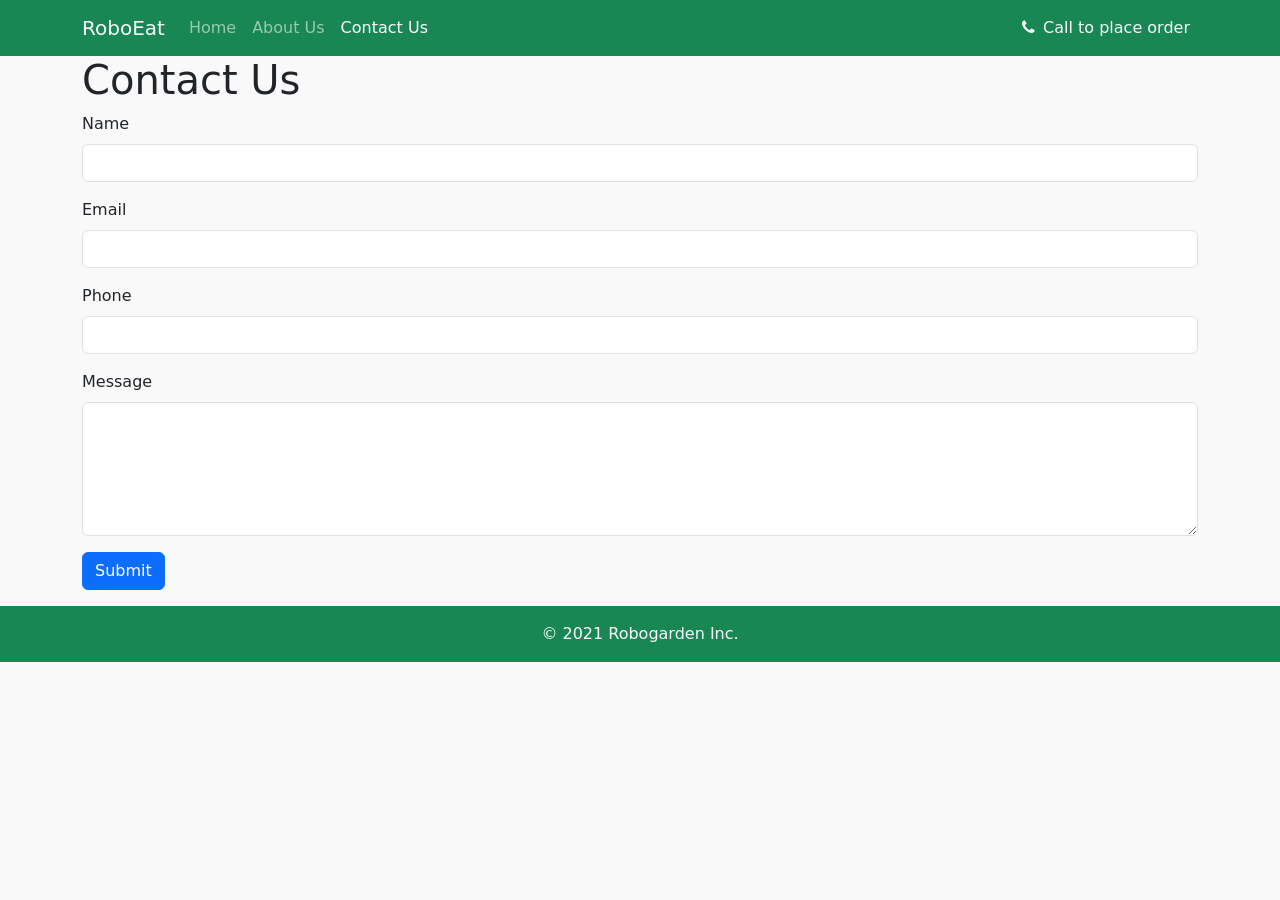
<file: contact.html>
<!DOCTYPE html>
<html lang="en">

<head>
 <meta charset="UTF-8">
 <meta http-equiv="X-UA-Compatible" content="IE=edge">
 <meta name="viewport" content="width=device-width, initial-scale=1.0">
 <title>Contact Us</title>
 <link href="https://cdn.jsdelivr.net/npm/bootstrap@5.1.3/dist/css/bootstrap.min.css" rel="stylesheet"
   Integrity="sha384-1BmE4kWBq78iYhFldvKuhfTAU6auU8tT94WrHftjDbrCEXSU1oBoqyl2QvZ6jIW3" crossorigin="anonymous">
 <link rel="stylesheet" href="style.css">
 <link rel="stylesheet" href="https://cdnjs.cloudflare.com/ajax/libs/font-awesome/4.7.0/css/font-awesome.min.css"
   integrity="sha512-SfTiTlX6kk+qitfevl/7LibUOeJWlt9rbyDn92a1DqWOw9vWG2MFoays0sgObmWazO5BQPiFucnnEAjpAB+/Sw=="
   crossorigin="anonymous" referrerpolicy="no-referrer" />
</head>

<body>
 <nav class="navbar navbar-expand-lg navbar-dark bg-success">
   <div class="container">
     <a class="navbar-brand text-light" href="#">RoboEat</a>
     <button class="navbar-toggler" type="button" data-bs-toggle="collapse" data-bs-target="#navbarSupportedContent"
       aria-controls="navbarSupportedContent" aria-expanded="false" aria-label="Toggle navigation">
       <span class="navbar-toggler-icon"></span>
     </button>
     <div class="collapse navbar-collapse" id="navbarSupportedContent">
       <ul class="navbar-nav me-auto mb-2 mb-lg-0 ">
         <li class="nav-item">
           <a class="nav-link " aria-current="page" href="index.html">Home</a>
         </li>
         <li class="nav-item">
           <a class="nav-link " href="#">About Us</a>
         </li>
         <li class="nav-item">
           <a class="nav-link active" href="contact.html">Contact Us</a>
         </li>
       </ul>
       <div class="d-flex text-light">
         <span><i class="fa fa-phone" aria-hidden="true"></i></span><span class="px-2">Call to place order</span>
       </div>
     </div>
   </div>
 </nav>
 <div class="container">
   <section>
     <h1>Contact Us</h1>
     <form class="mb-3" id="submit_form">
       <div class="alert alert-success  mb-3 " style="display: none;" role="alert" id="success_message">
         Contact message was successfully sent!
       </div>
       <div class="mb-3">
         <label class="form-label">Name</label>
         <input type="text" name="name" class="form-control">
       </div>

       <div class="mb-3">
         <label class="form-label">Email</label>
         <input type="email" name="email" class="form-control">
       </div>

       <div class="mb-3">
         <label class="form-label">Phone</label>
         <input type="phone" name="phone" class="form-control">
       </div>

       <div class="mb-3">
         <label class="form-label">Message</label>
         <textarea class="form-control" name="message" rows="5"></textarea>
       </div>
       <button type="submit" class="btn btn-primary">Submit</button>
     </form>
   </section>
 </div>

 <section>
   <footer class="bg-success text-center py-3">
     <span class="text-light">© 2021 Robogarden Inc.</span>
   </footer>
 </section>
 <script src="https://cdn.jsdelivr.net/npm/bootstrap@5.1.3/dist/js/bootstrap.bundle.min.js"
   integrity="sha384-ka7Sk0Gln4gmtz2MlQnikT1wXgYsOg+OMhuP+IlRH9sENBO0LRn5q+8nbTov4+1p" crossorigin="anonymous">
   </script>
 <script src="https://code.jquery.com/jquery-3.6.0.min.js"
   integrity="sha256-/xUj+3OJU5yExlq6GSYGSHk7tPXikynS7ogEvDej/m4=" crossorigin="anonymous"></script>

   <script>
    $('#submit_form').submit(function(e){
        e.preventDefault();

        if(!$('input[name=name]').val()){
            alert('Name field is required.');
            return;
        }

        if(!$('input[name=email]').val()){
            alert('Email field is required.');
            return;
        }

        if(!$('input[name=phone]').val()){
            alert('Phone field is required.');
            return;
        }

        if(!$('textarea[name=message]').val()){
            alert('Message field is required.');
            return;
        }

        $('#success_message').show();
    });
</script>
</body>

</html>
</file>
<file: style.css>
body{
    background-color: #f9f9f9;
}

.like{
    background-color: #0d6efd;
    border-color: #0d6efd;
    color: #ffffff;
}

.dislike{
    background-color: #dc3545;
    border-color: #dc3545;
    color: #ffffff;
}

.carousel-item img {
    height: 33rem;
}
.navbar.navbar-dark .navbar-nav .nav-link:hover  {
   color: rgb(0, 0, 0);
}

var myAlert = document.getElementById('myAlert')
myAlert.addEventListener('closed.bs.alert', function () {
  // do something, for instance, explicitly move focus to the most appropriate element,
  // so it doesn't get lost/reset to the start of the page
  // document.getElementById('...').focus()
})
</file>
